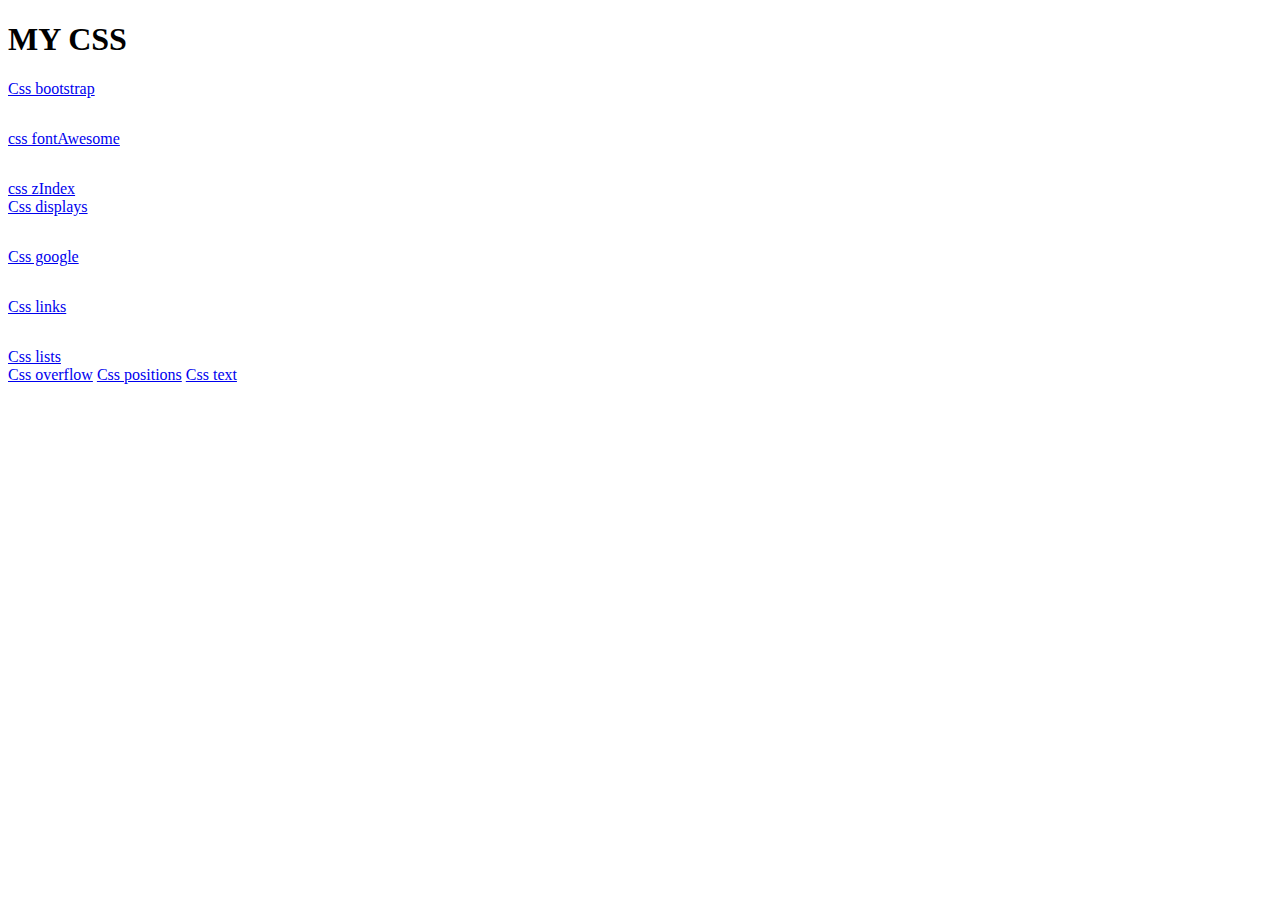
<file: index.html>
<!DOCTYPE html>
<html lang="en">
<head>
    <meta charset="UTF-8">
    <meta name="viewport" content="width=device-width, initial-scale=1.0">
    <title>Document</title>
    <link rel="stylesheet" href="./index.css">
</head>
<body>
    <h1>MY CSS</h1>
    <div>
    <div class="container">
    <a href="./pages/icons/bootstrap.html">Css bootstrap</a>
    <a href="./pages/icons/fontAwesome.html">css fontAwesome</a>
    <a href="./pages/icons/zIndex.html">css zIndex</a>
</div>
    <div class="row container">
    <a href="./pages/displays.html">Css displays</a>
    <a href="./pages/google.html">Css google</a>
    <a href="./pages/links.html">Css links</a>
    <a href="./pages/lists.html">Css lists</a>
</div>
    <div>
    <a href="./pages/overflow.html">Css overflow</a>
    <a href="./pages/position.html">Css positions</a>
    <a href="./pages/text.html">Css text</a>
    
</div>
</div>
    
</body>
</html>
</file>
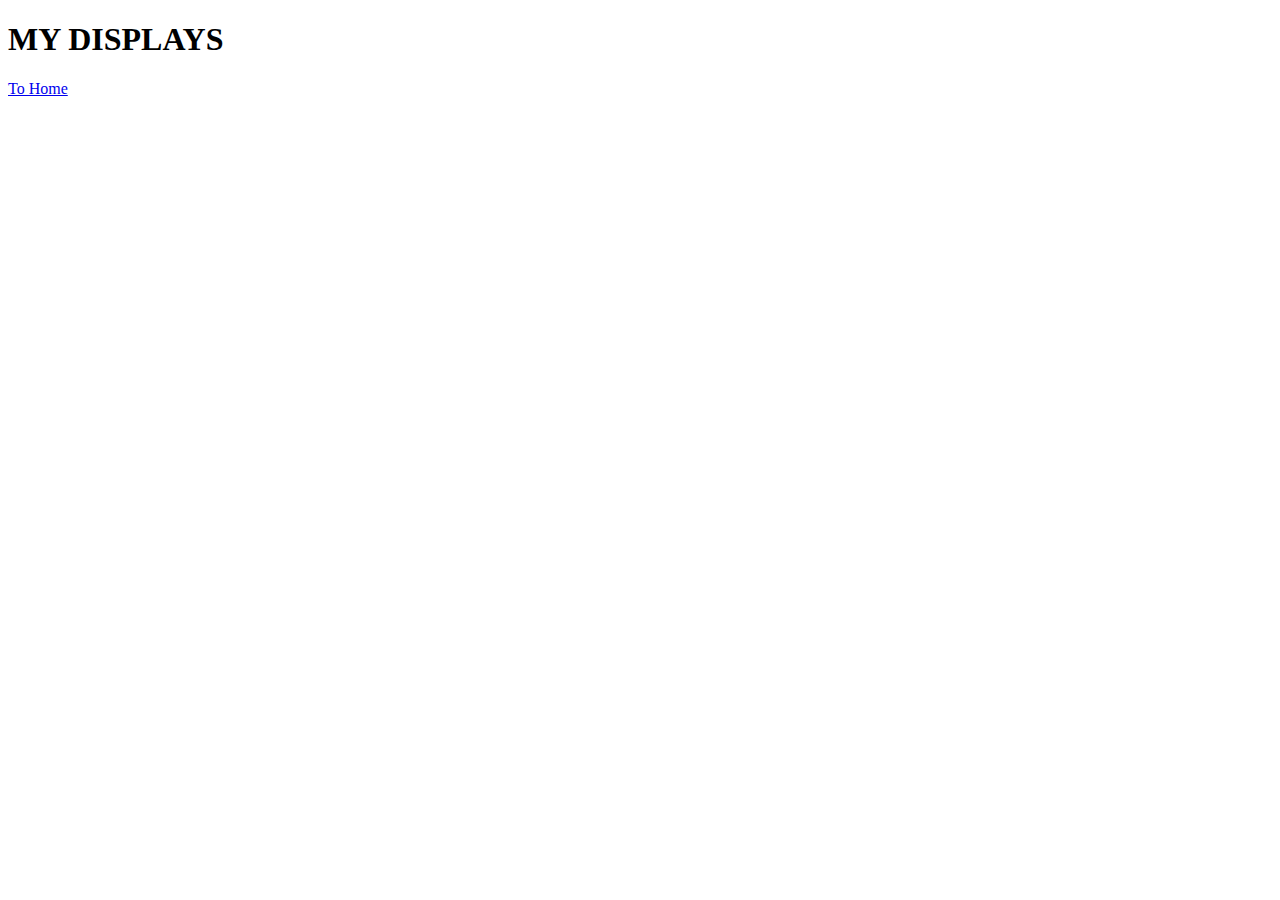
<file: pages/displays.html>
<!DOCTYPE html>
<html lang="en">
<head>
    <meta charset="UTF-8">
    <meta name="viewport" content="width=device-width, initial-scale=1.0">
    <title>Document</title>
</head>
<body>
    <h1>MY DISPLAYS</h1>
    <a href="../index.html">To Home</a>
</body>
</html>
</file>
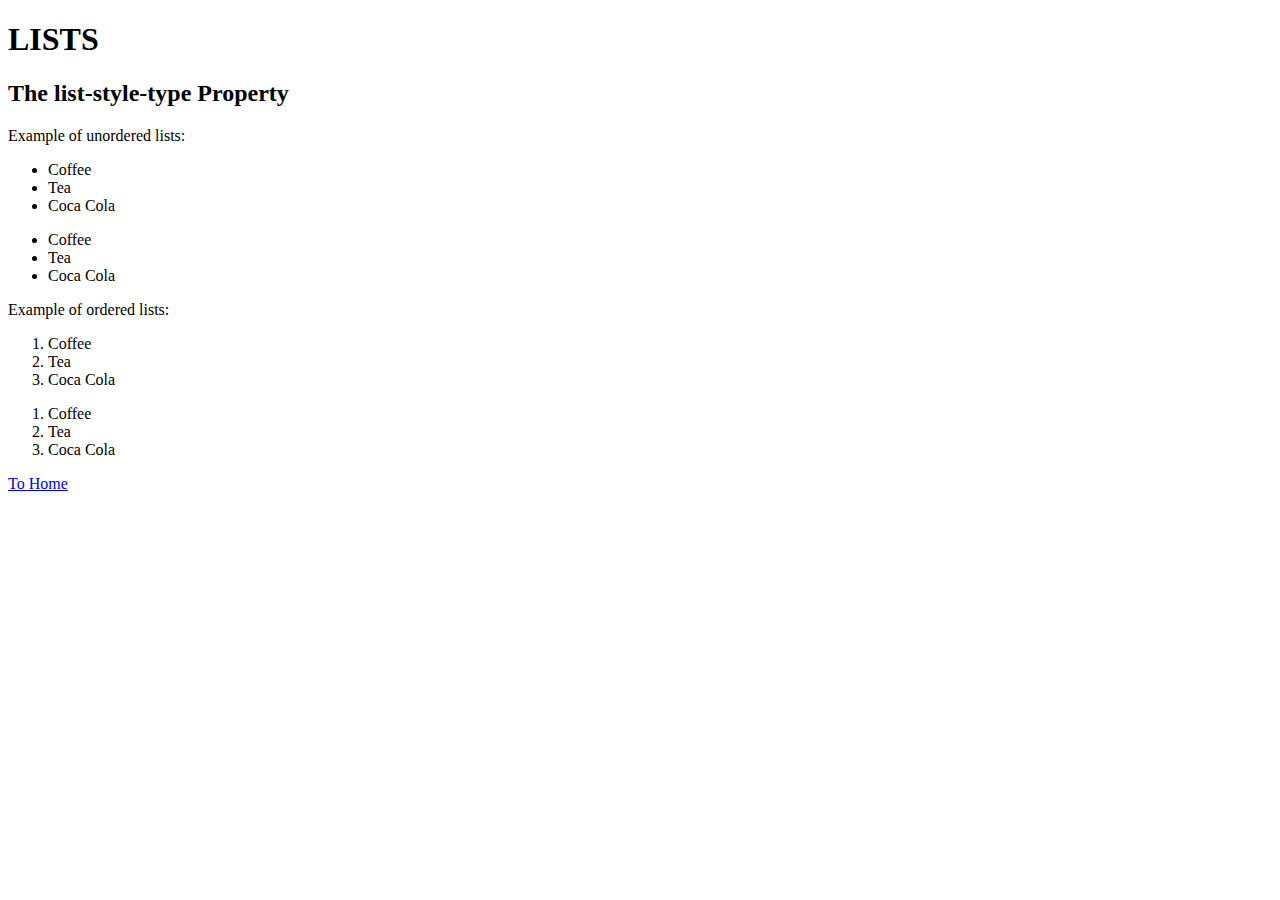
<file: pages/lists.html>
<!DOCTYPE html>
<html lang="en">
<head>
    <meta charset="UTF-8">
    <meta name="viewport" content="width=device-width, initial-scale=1.0">
    <title>Document</title>
    <link rel="stylesheet" href="../styles/lists.css">
</head>
<body>
    <h1>LISTS</h1>
    <h2>The list-style-type Property</h2>
<p>Example of unordered lists:</p>
<ul class="a">
    <li>Coffee</li>
    <li>Tea</li>
    <li>Coca Cola</li></ul>
<ul class="b"> 
     <li>Coffee</li>
     <li>Tea</li>
     <li>Coca Cola</li></ul>

<p>Example of ordered lists:</p>
<ol class="c"> 
    <li>Coffee</li>
    <li>Tea</li>
    <li>Coca Cola</li></ol>
<ol class="d">
    <li>Coffee</li> 
    <li>Tea</li>
    <li>Coca Cola</li></ol>
<a href="../index.html">To Home</a>
</body>
</html>
</file>
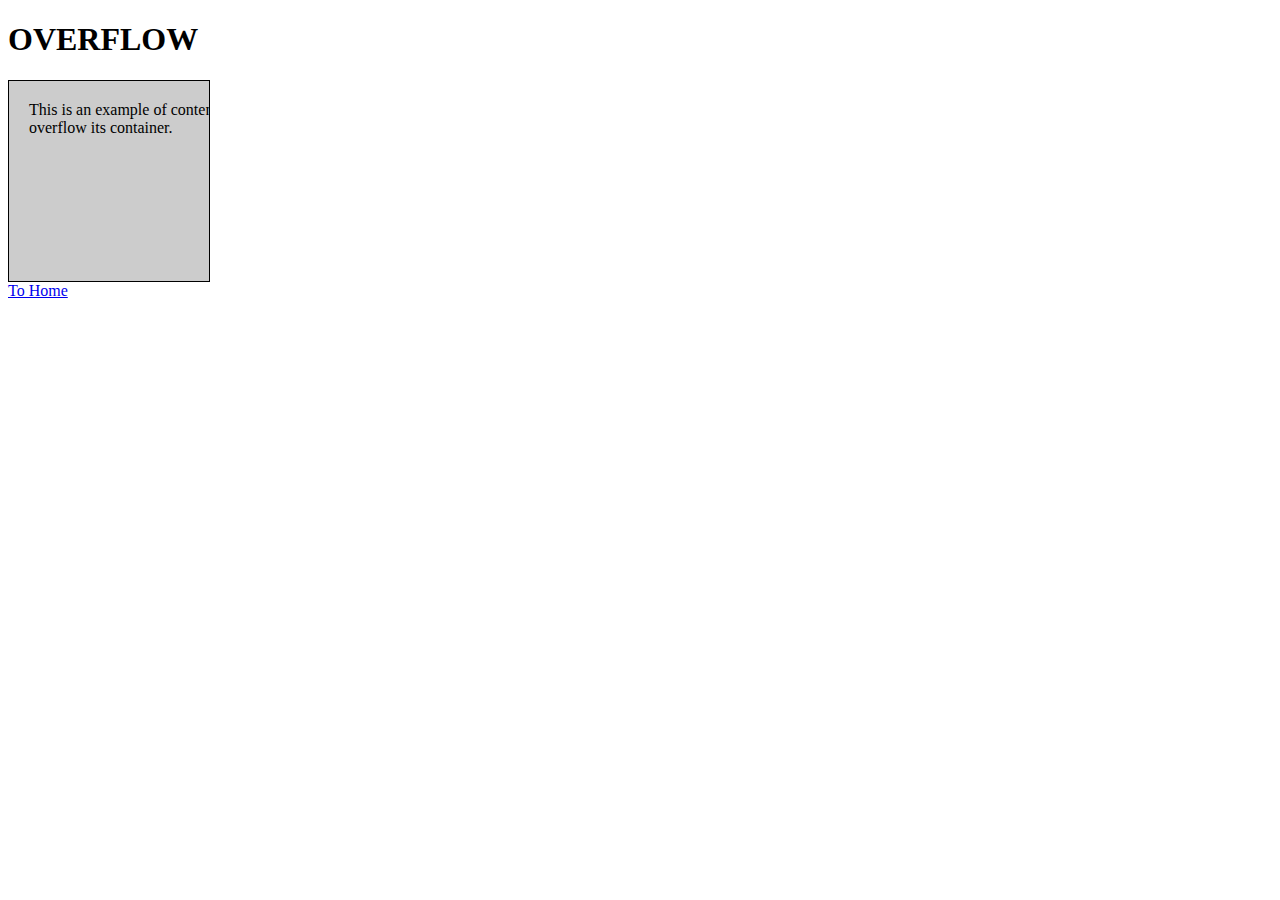
<file: pages/overflow.html>
<!DOCTYPE html>
<html lang="en">
<head>
    <meta charset="UTF-8">
    <meta name="viewport" content="width=device-width, initial-scale=1.0">
    <title>Document</title>
    <link rel="stylesheet" type="text/css" href="../styles/overflow.css">
</head>
<body>
    <h1>OVERFLOW</h1>

  <div class="container">
    <div class="content">
      This is an example of content that will overflow its
       container.
    </div>
  </div>
  <a href="../index.html">To Home</a>
  
</body>
</html>

</html>
</file>
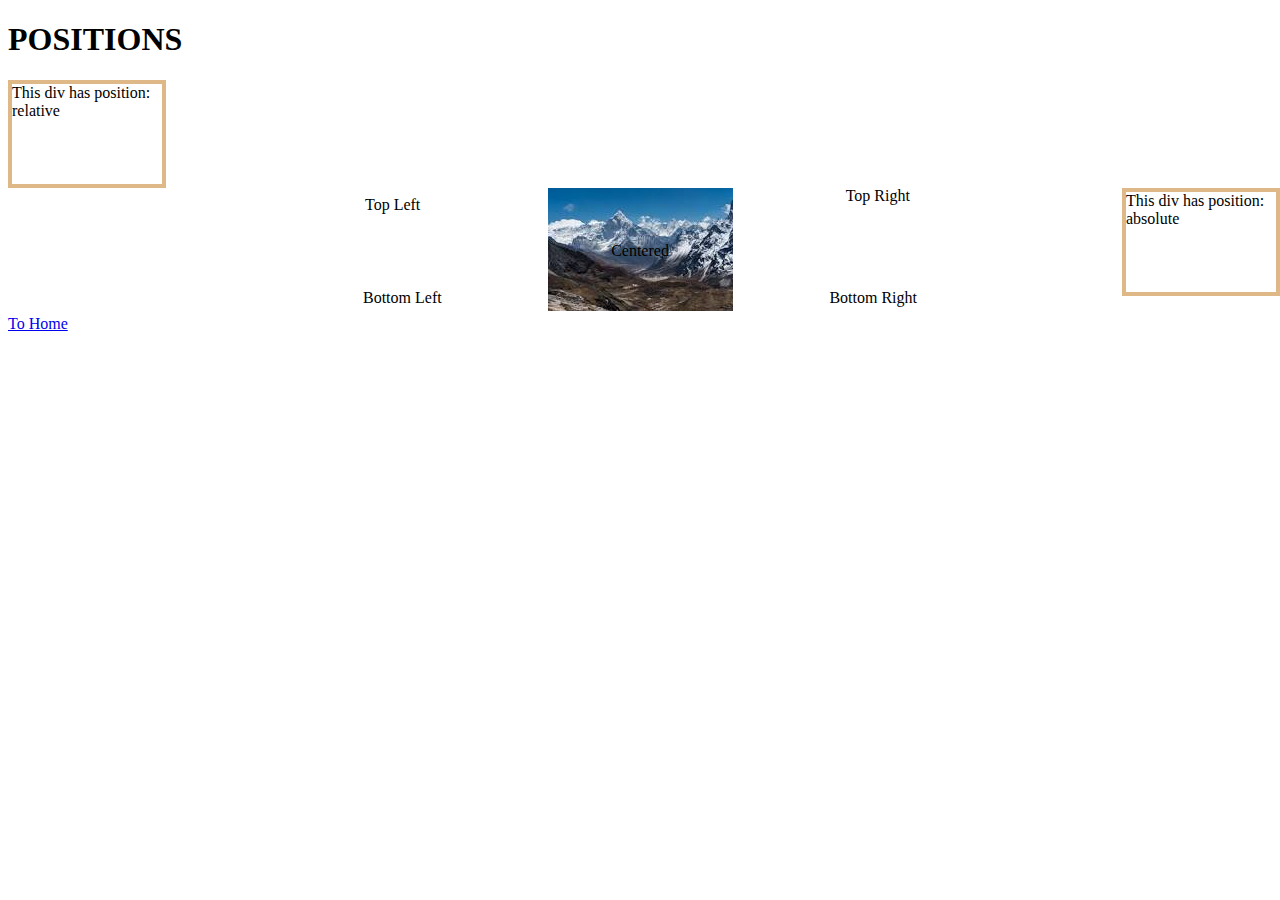
<file: pages/position.html>
<!DOCTYPE html>
<html lang="en">
<head>
    <meta charset="UTF-8">
    <meta name="viewport" content="width=device-width, initial-scale=1.0">
    <title>Document</title>
    <link rel="stylesheet" href="../styles/positions.css">
</head>
<body>
    <h1>POSITIONS</h1>

    <div class="relative">This  div has position: relative</div>
    <div class="absolute">This div has position: absolute</div>
    
    <div class="container">
        <img src="./mountains.jpg">
        <div class="bottom-left">Bottom Left</div>
        <div class="top-left">Top Left</div>
        <div class="top-right">Top Right</div>
        <div class="bottom-right">Bottom Right</div>
        <div class="centered">Centered</div>
      </div>
      <a href="../index.html">To Home</a>
   
</body>
</html>
</file>
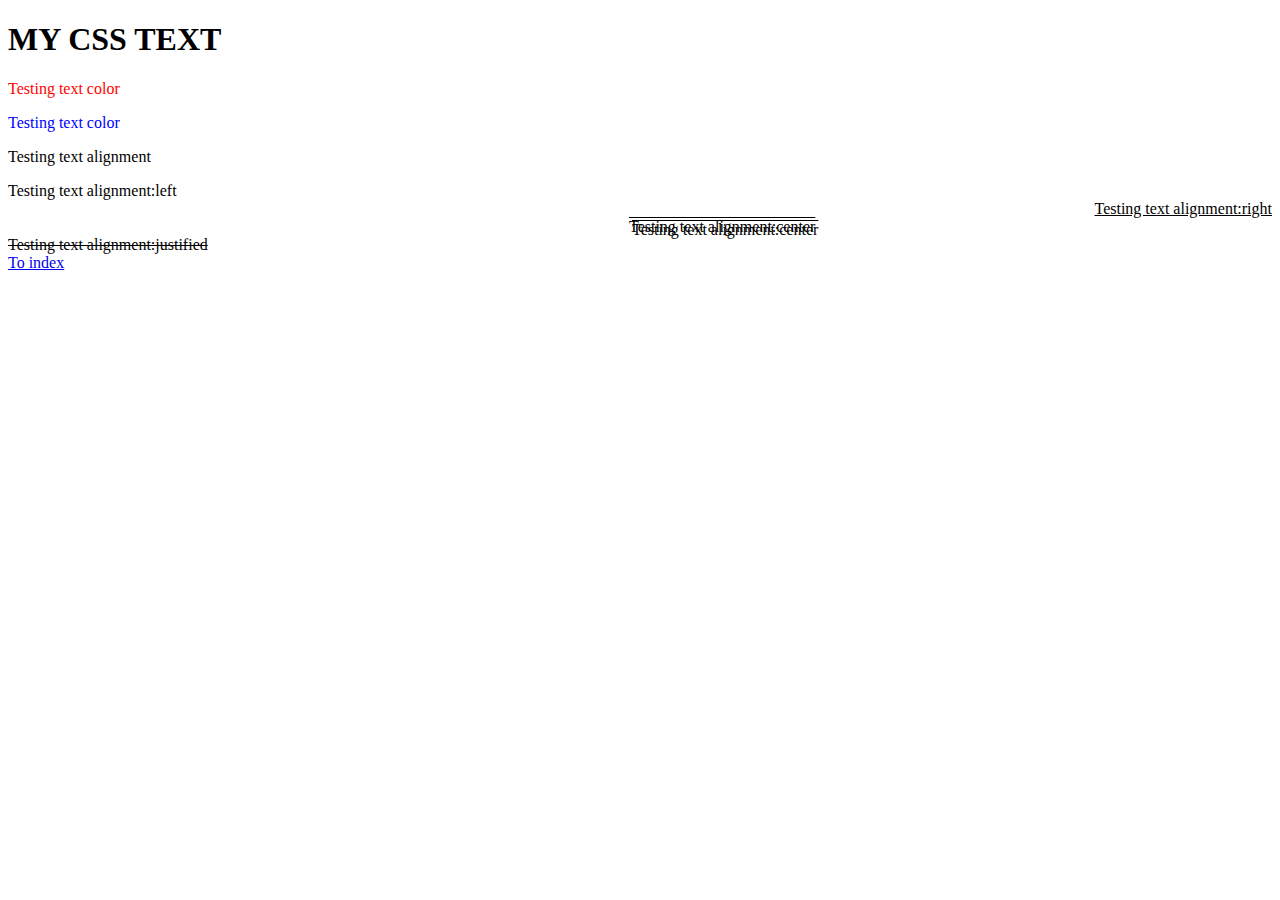
<file: pages/text.html>
<!DOCTYPE html>
<html lang="en">
<head>
    <meta charset="UTF-8">
    <meta name="viewport" content="width=device-width, initial-scale=1.0">
    <title>Document</title>
    <link rel="stylesheet" href="../styles/text.css">
</head>
<body>
    <h1>MY CSS TEXT</h1>


    <p class="red">Testing text color</p>
    <p class="blue">Testing text color</p>

    <p>Testing text alignment</p>
    
    <div class="left-align">Testing text alignment:left</div>
    
    <div class="right-align">Testing text alignment:right</div>
    <div class="center">Testing text alignment:center</div>
    
    <div class="justified">Testing text alignment:justified</div>
    <a href="../index.html">To index</a>
    

</body>
</html>
</file>
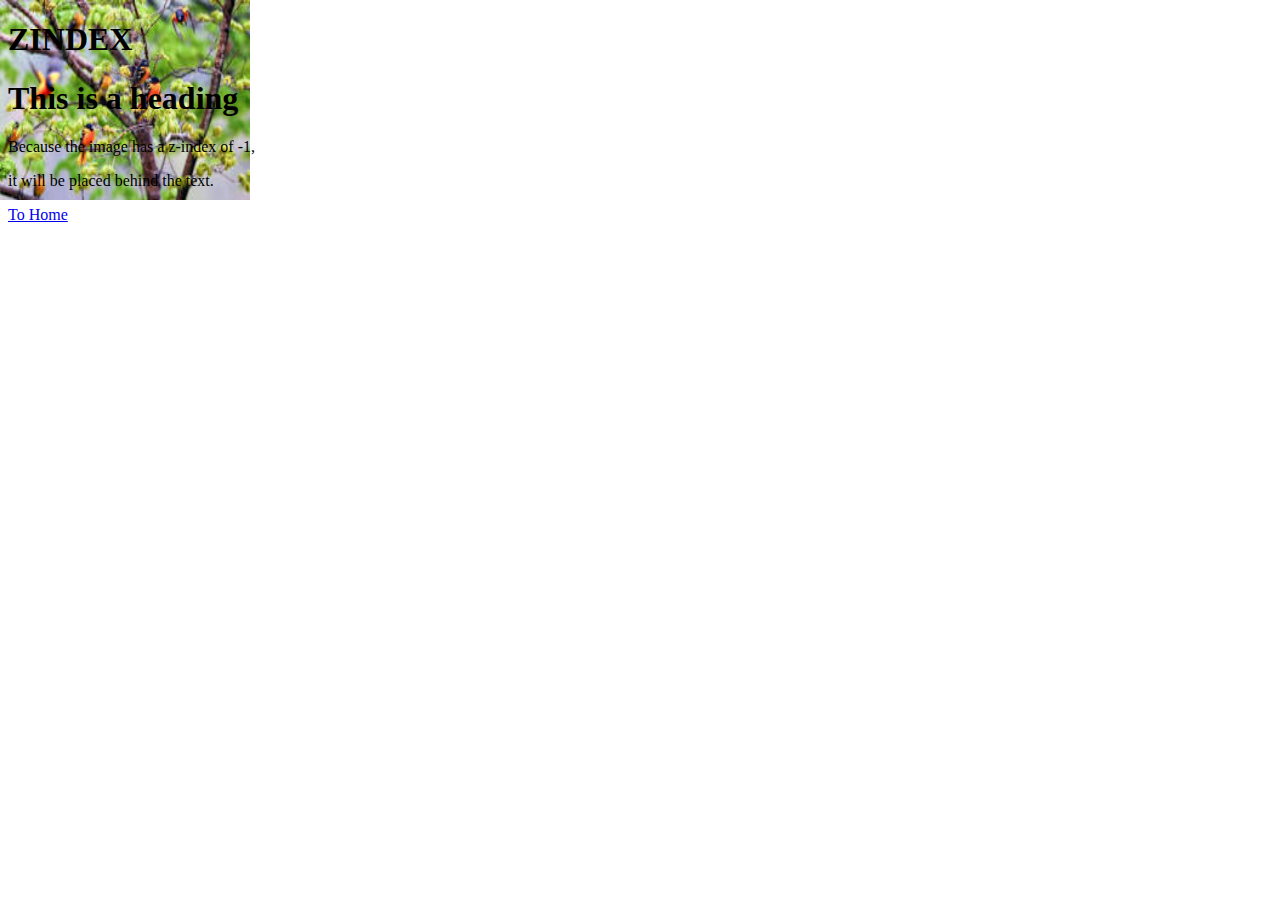
<file: pages/zIndex.html>
<!DOCTYPE html>
<html lang="en">
<head>
    <meta charset="UTF-8">
    <meta name="viewport" content="width=device-width, initial-scale=1.0">
    <title>Document</title>
    <link rel="stylesheet" href="../styles/zIndex.css">
</head>
<body>
    <h1>ZINDEX</h1>
    <h1>This is a heading</h1>
<img src="./tree.jpg" width="250" height="200">
<p>Because the image has a z-index of -1,</p> 
    <p>it will be placed behind the text.</p>
    <a href="../index.html">To Home</a>

</body>
</html>
</file>
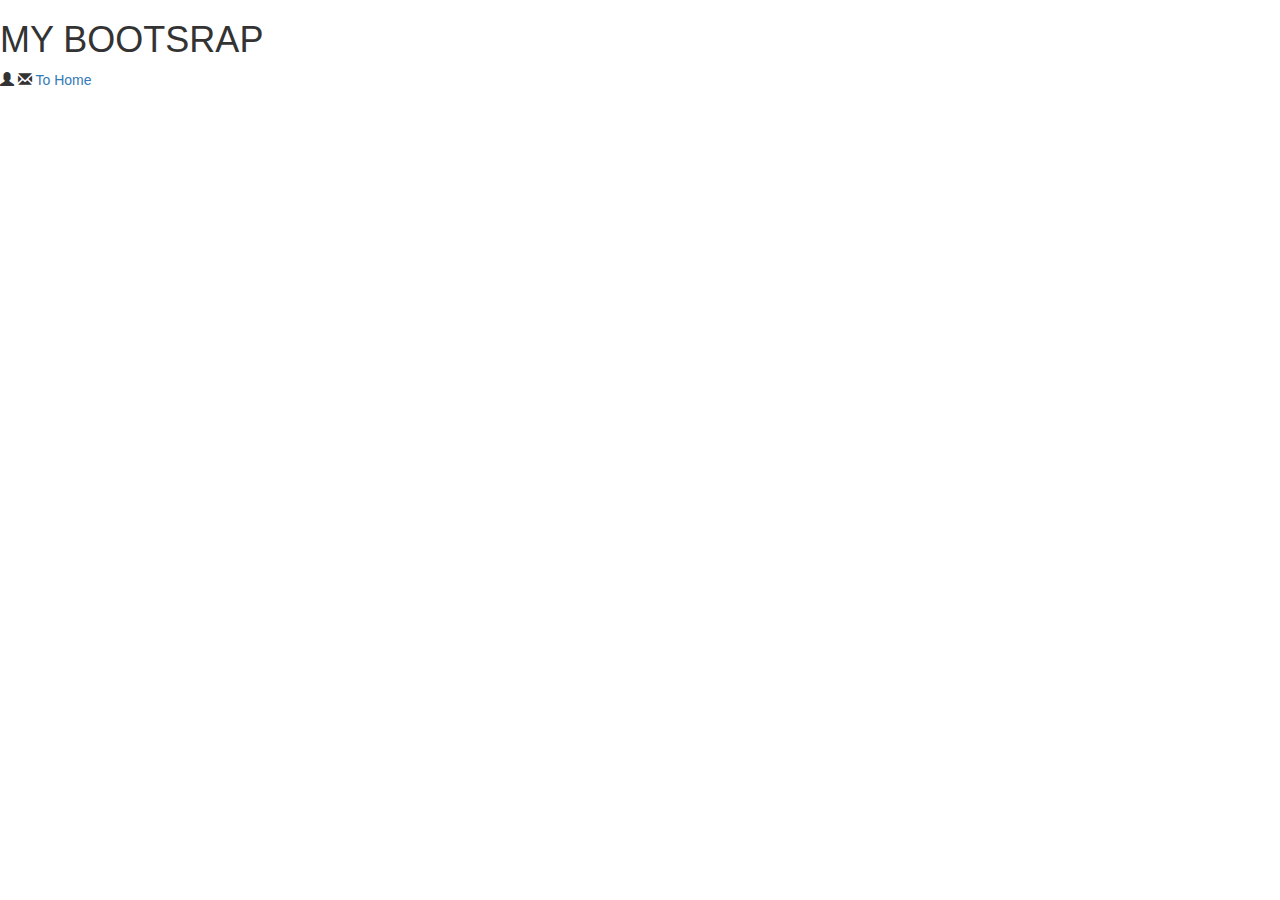
<file: pages/icons/bootstrap.html>
<!DOCTYPE html>
<html lang="en">
<head>
    <meta charset="UTF-8">
    <meta name="viewport" content="width=device-width, initial-scale=1.0">
    <title>Document</title>
    <link rel="stylesheet" href="https://maxcdn.bootstrapcdn.com/bootstrap/3.3.7/css/bootstrap.min.css">

</head>
<body>
    <h1>MY BOOTSRAP</h1>
    <i class="glyphicon glyphicon-user"></i>
     <i class="glyphicon glyphicon-envelope"></i>
<a href="../">To Home</a>



</body>
</html>
</file>
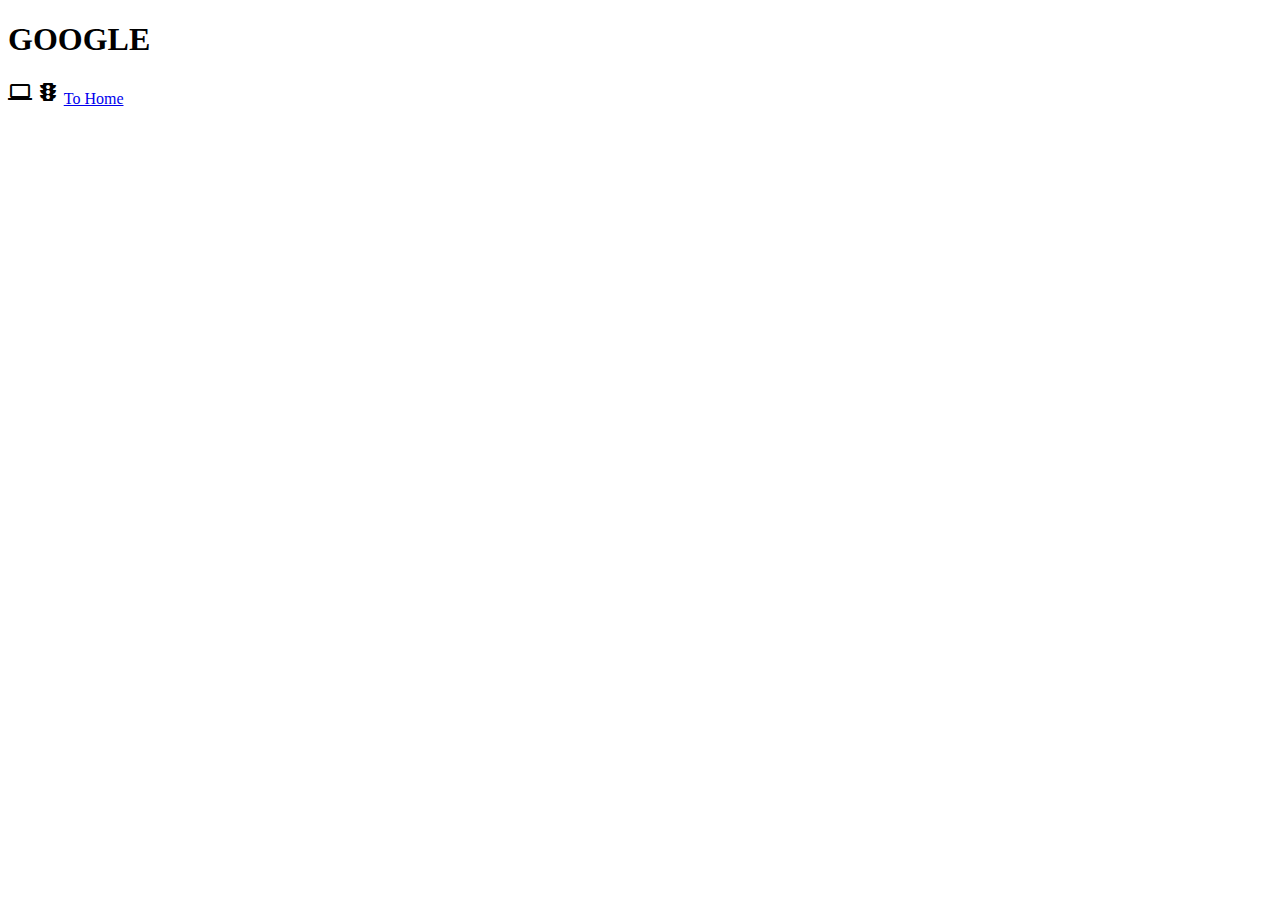
<file: pages/icons/google.html>
<!DOCTYPE html>
<html lang="en">
<head>
    <meta charset="UTF-8">
    <meta name="viewport" content="width=device-width, initial-scale=1.0">
    <title>Document</title>
    <link rel="stylesheet" href="https://fonts.googleapis.com/icon?family=Material+Icons">
    
    

</head>
<body>
    <h1>GOOGLE</h1>

    <i class="material-icons">computer</i>
     <i class="material-icons">traffic</i>
     <a href="../">To Home</a>
</body>
</html>
</file>
<file: index.css>
.container{
    display:flex;
    flex-direction: column;
    gap: 2rem;


}
.row-container{
    display: flex;
    gap: 2 rem;
}
</file>
<file: styles/lists.css>
.a{
    text-decoration-color: blue;
}
.b{
    text-decoration-color: brown;
}
.c{
    text-decoration-color: aqua;
}
</file>
<file: styles/overflow.css>
.container {
    width: 200px;
    height: 200px;
    border: 1px solid #000;
    overflow: hidden; /* This will hide the overflow content */
  }
  
  .content {
    width: 300px;
    height: 300px;
    background-color: #ccc;
    padding: 20px;
  }
</file>
<file: styles/positions.css>
.relative{
    position: relative;
    width: 150px;
    height: 100px;
    border: 4px solid burlywood;
}
.absolute{
    position: absolute;
    right: 0;
    width: 150px;
    height: 100px;
    border: 4px solid burlywood;
}
/* body{
   background-image: url(../pages/mountains.jpg);
   background-repeat: no-repeat;
   background-position: center;
    
} */
.container {
    position: relative;
    text-align: center;
    
    
  }
  
 
  .bottom-left {
    position: absolute;
    bottom: 8px;
    left: 355px;
    
  }
  
 
  .top-left {
    position: absolute;
    top: 8px;
    left: 357px;
    
  }
  .top-right {
    position: absolute;
    top: 8px;
    right: 330px;
    transform: translate(-50%, -50%);
   
  }
  
  
  .bottom-right {
    position: absolute;
    bottom: 8px;
    right: 355px;
   
  }
  
  
  .centered {
    position: absolute;
    top: 50%;
    left: 50%;
    transform: translate(-50%, -50%);
  }
</file>
<file: styles/text.css>
.left-align{
    text-align: left;
}
.right-align{
    text-align: right;
    text-decoration: underline;
    
}
.center{
    text-align: center;
    text-decoration: overline;
    text-indent: 13%;
    text-shadow: 3px 3px;
}
.justified{
    text-align: justify;
    text-decoration: line-through;
}
.red{
    color: red;
}
.blue{
    color: blue;
}
</file>
<file: styles/zIndex.css>
img { position: absolute;  left: 0px;top: 0px;z-index: -1;}
</file>
